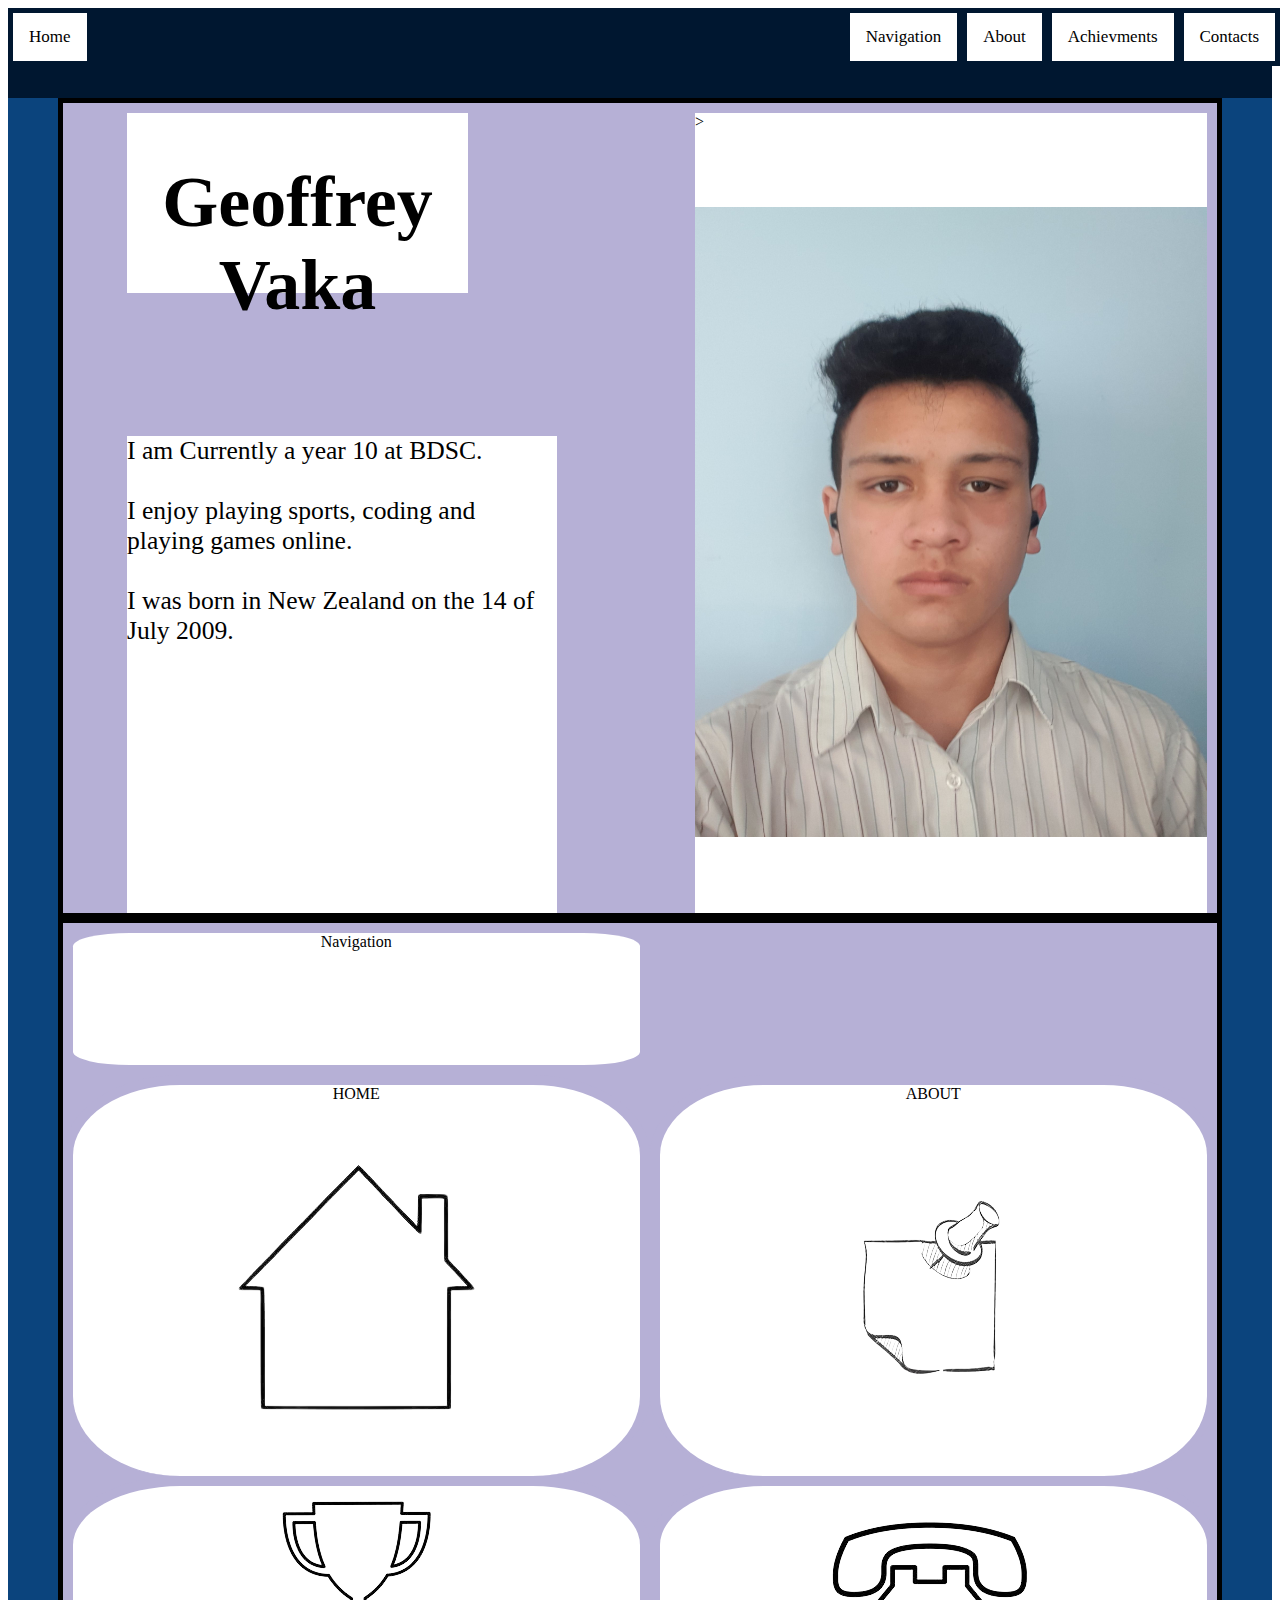
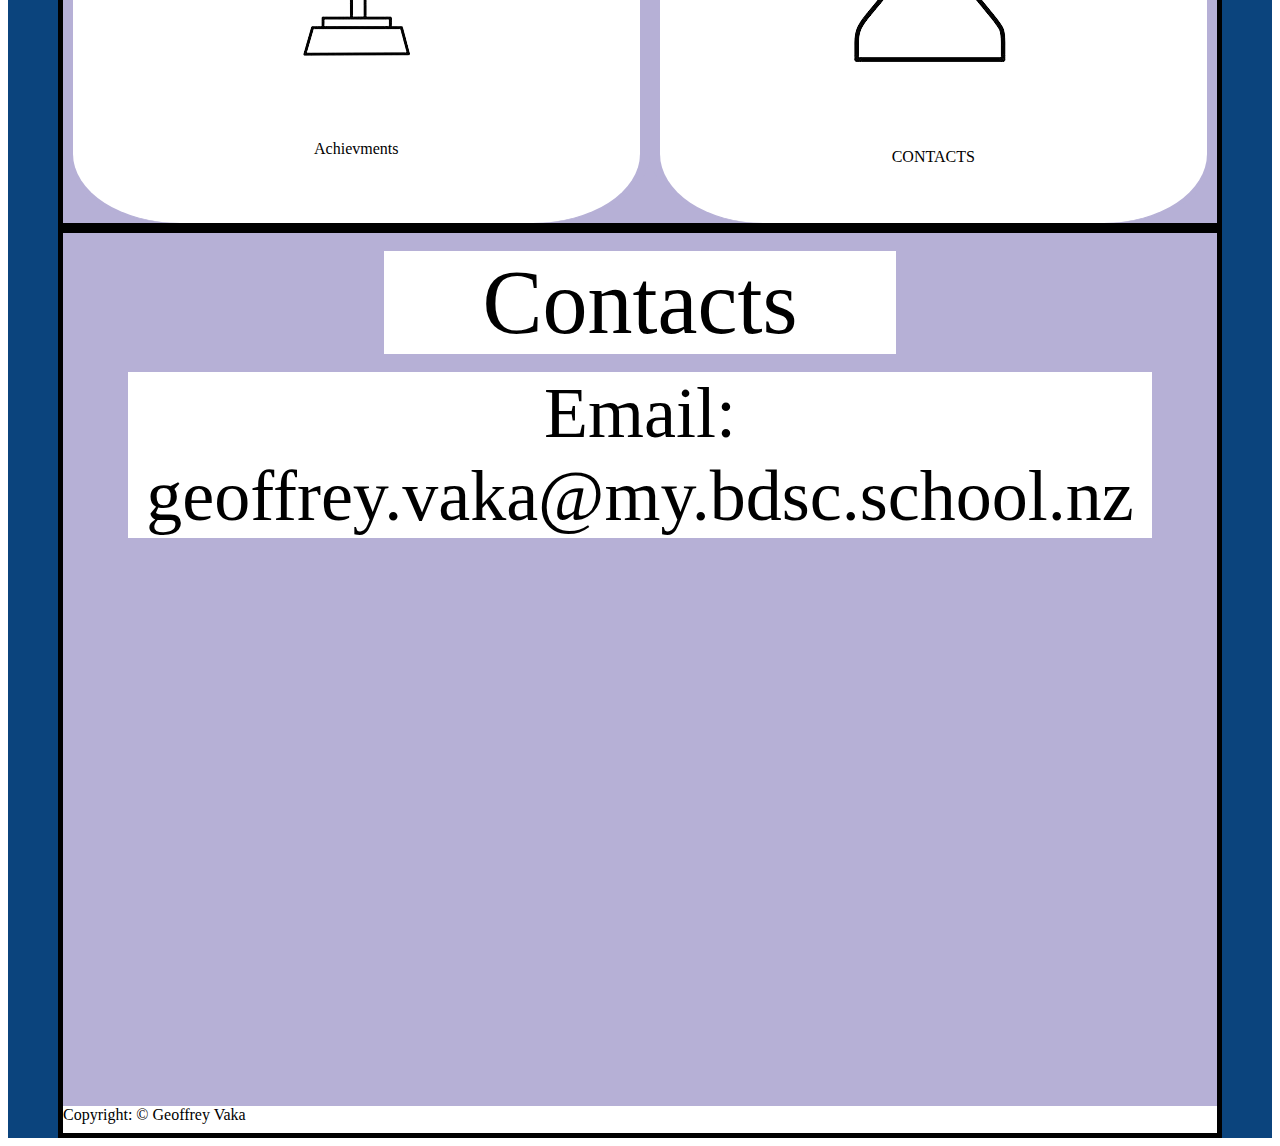
<file: index.html>
<!DOCTYPE html>
<html lang="en">
<head>
    <title>Home</title>
    <link href="Css/style.css" rel="stylesheet">
    </head>

<body>
    
    
    
 <div class="topnav">
    <a href="#home">Home</a>
    <div id="navleft">
        <a href="#nav">Navigation</a>
    <a href="about.html">About</a>
     <a href="achievments.html">Achievments</a>
        <a href="#contacts">Contacts</a>
     </div>
 </div>
    
    
    
    <div class="main1">
    <div id="home">
      <div id="wrapper1">  <div id="name"><h1>Geoffrey Vaka</h1></div>
        
         <div id="aboutmini">
I am Currently a year 10 at BDSC.<br><br>

I enjoy playing sports, coding and
playing games online.<br><br>

I was born in New Zealand on the 
             14 of July 2009.</div></div>
        
        <div id="photo1">><img src="images/geoff.jpg" alt="geoffrey"></div>
        
       
        
        
        
        </div>
    <div id="nav">
        <div id="navtext">Navigation</div>
        <br>
        <div id="h1">HOME<br><a href=#home><img src="images/image-removebg-preview.png" alt="home" ></a></div>
        
        <div id="a2">ABOUT<a href=about.html><img src="images/image-removebg-preview__3_-removebg-preview.png" alt="about"></a></div>
        
        <div id="aw3"><a href="achievments.html"><img src="images/image-removebg-preview%20(1).png" alt="awards"></a>Achievments</div>
        
        <div id="c4"><a href=#contacts><img src="images/image-removebg-preview%20(2).png" alt="contacts"></a>CONTACTS</div>
        

        </div>
    
    <div id=contacts> 
    <br>
    <div id="contact1">Contacts</div>
    <br>
    <div id="contacttext">Email: <br>geoffrey.vaka@my.bdsc.school.nz</div>
    
    
    
    <div class="footer">Copyright: © Geoffrey Vaka  </div>
        </div> 
    
    
    </div>
    
    
    
    
    
    </body>

</html>
</file>
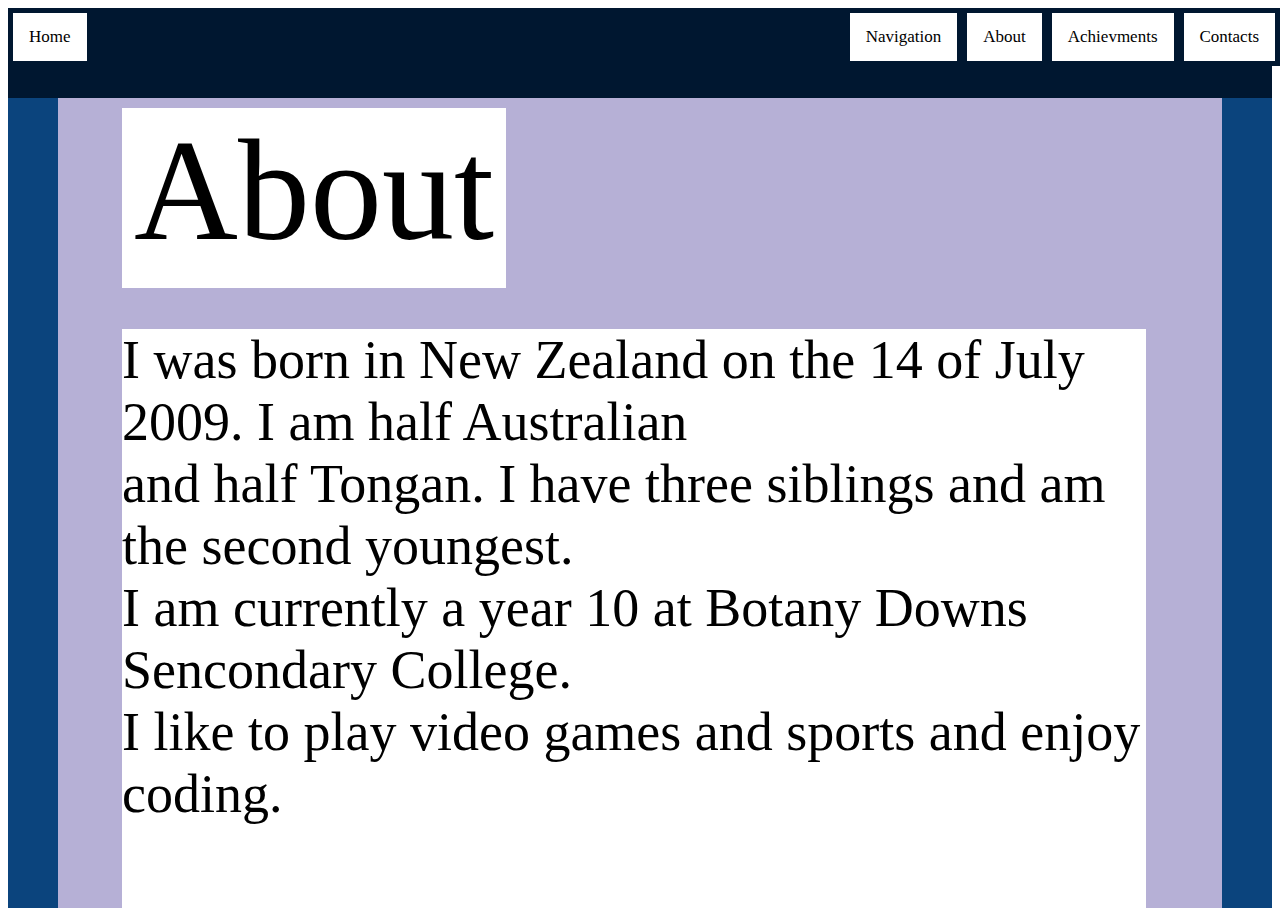
<file: about.html>
<!DOCTYPE html>
<html lang="en">
<head>
    <title>About</title>
    <link href="Css/style.css" rel="stylesheet">
    </head>

<body>
    
    
   
        
 <div class="topnav">
    <a href="index.html#home">Home</a>
    <div id="navleft">
        <a href="index.html#nav">Navigation</a>
    <a href="about.html">About</a>
     <a href="achievments.html">Achievments</a>
        <a href="index.html#contacts">Contacts</a>
     </div>
 </div>
    
     <div class="main1">
    
<div id="about">
 <div id="about1">About</div> 
    
    <div id="abouttext">
    I was born in New Zealand on the 14 of July 2009. I am half Australian <br>
and half Tongan. I have three siblings and am the second youngest.<br>
        I am currently a year 10 at Botany Downs Sencondary College.<br>
        I like to play video games and sports and enjoy coding.
    </div>
    
    
    
    
    
    
    
    
    
    </div>    
        
    </div>
    
    </body>
</html>
</file>
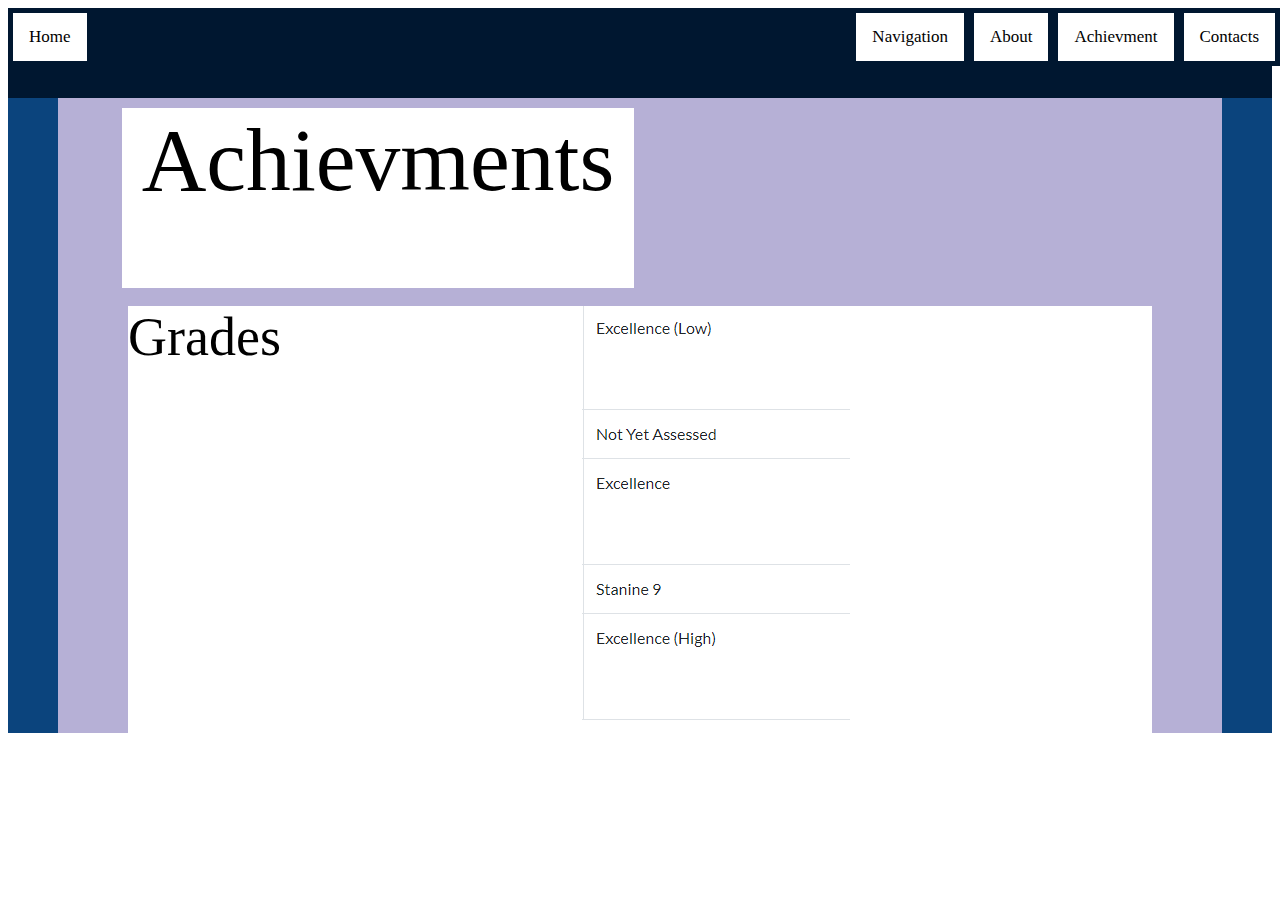
<file: achievments.html>
<!DOCTYPE html>
<html lang="en">
<head>
    <title>Acheivments</title>
    <link href="Css/style.css" rel="stylesheet">
    </head>

<body>
    
    
    
 <div class="topnav">
    <a href="index.html#home">Home</a>
    <div id="navleft">
        <a href="index.html#nav">Navigation</a>
    <a href="about.html">About</a>
     <a href="achievments.html">Achievment</a>
        <a href="index.html#contacts">Contacts</a>
     </div>
 </div>
     <div class="main1">
    
<div id="achievments">
 <div id="achievments1">Achievments</div> 
    <br>
    <div id="achievmentstext">
    <div id="at">Grades</div>
        <div id="ap"><img src="images/Screenshot%202024-07-20%20131318.png" alt="exelence grades">  </div>
    </div>
    
    
    
    
    
    
    
    
    
    </div>    
        
    </div>
    
    </body>
</html>
</file>
<file: Css/style.css>
body{}

/* ccs of top navigation bar*/

.topnav{min-height:10vh; height:10vh; max-height:10vh;
    background-color: #001730;
overflow: hidden;}

.topnav a{
     float: left;
  display: block;
    background-color: white;
  color: black;
  text-align: center;
  padding: 14px 16px;
  text-decoration: none;
  font-size: 17px;
    border: 5px solid #001730; }

#navleft{
position: absolute;
right: 0;}

/*end of navigation bar css code*/
/*div used to hold all of the page*/

.main1{
    border-left: 50px solid #0B447D;
border-right: 50px solid #0B447D;
    background-color: #B6B0D6;
}

/* home page code*/

#home{display: grid;
    grid-template-areas: "wrapper1 photo1";
min-height:90vh; height:90vh; max-height:90vh;
    border: 5px solid black;
}
#wrapper1{display: grid;
grid-area: wrapper1;
grid-template-areas: "name" "aboutmini" "aboutmini";}

#name{display: grid;
grid-area: name;
border-left: 5vw solid #B6B0D6;
border-top: 10px solid #B6B0D6;
border-right: 17vw solid #B6B0D6;
    background-color: white;
    text-align:center;
    font-size: 4vh;
    height: 20vh;
    text-align: center;
        
}

#photo1{display: grid;
grid-area: photo1;
    border-left: 10px solid #B6B0D6;
border-top: 10px solid #B6B0D6;
border-right: 10px solid #B6B0D6;
background-color: white;
width: 40vw;
}

#photo1 img{width: 40vw;
height: 70vh;
}


#aboutmini{display: grid;
grid-area: aboutmini;
border-left: 5vw solid #B6B0D6;
border-top: 10px solid #B6B0D6;
border-right: 10vw solid #B6B0D6;
background-color: white;
font-size: 2vw;}

/* navigation page code*/

#nav{    min-height:100vh; height:100vh; max-height:100vh;
    display: grid;
    grid-template-areas:"navtext navtext"
        "home about"
        "awards contact";  
    text-align: center;
    border: 5px solid black;
}



#h1{display: grid;
grid-area: home;
background-color: white;
  border-radius: 20%;
    border-left: 10px solid #B6B0D6;
border-top: 10px solid #B6B0D6;
border-right: 10px solid #B6B0D6;

}

#a2{display : grid;
grid-area: about ;
background-color: white;
  border-radius: 20%;     
    border-left: 10px solid #B6B0D6;
border-top: 10px solid #B6B0D6;
border-right: 10px solid #B6B0D6;}

#aw3{display : grid;
grid-area: awards;
background-color: white;
 border-radius: 20%;
    border-left: 10px solid #B6B0D6;
border-top: 10px solid #B6B0D6;
border-right: 10px solid #B6B0D6;}

#c4{display: grid;
grid-area: contact;
background-color: white;
  border-radius: 20%;
    border-left: 10px solid #B6B0D6;
border-top: 10px solid #B6B0D6;
border-right: 10px solid #B6B0D6;}

#navtext{background-color: white;
margin: 10px;
border-radius: 10%;}

/* contact page code*/


#contacts{min-height:100vh; height:100vh; max-height:100vh;
    position: relative;
    border: 5px solid black;
}

#contact1{font-size: 10vh;
    text-align: center;
    width: 40vw;
background-color: white;
margin-left: auto;
    margin-right: auto;}

#contacttext{font-size: 8vh;
text-align: center;
  width: 80vw;
background-color: white;
margin-left: auto;
    margin-right:auto;
    
  
    }

.footer{height: 3vh;
position: absolute;
bottom: 0;
background-color: white;
width:100%;}

/* end of home page*/

/* About page code */


#about{height: 90vh;
width: 90vw;
grid-template-areas: "about1"
"abouttext" "abouttext";
display: grid;}


#about1{display: grid;
    grid-area: about1;
    width: 30vw;
    height: 20vh;
background-color: white;
    border-left: 5vw solid #B6B0D6;
border-top: 10px solid #B6B0D6;
border-right: 17vw solid #B6B0D6;
    font-size: 16vh;
    text-align: center;
}

#abouttext{
    display: grid;
    grid-area: abouttext;
    background-color: white;
font-size: 6vh;
width: 80vw;
    margin-left: auto;
    margin-right: auto;
}

#achievmentss{height: 90vh;
width: 90vw;
grid-template-areas: "achievments1"
"achievmentstext" "achievmentstext";
display: grid;}


#achievments1{display: grid;
    grid-area: about1;
    width: 40vw;
    height: 20vh;
background-color: white;
    border-left: 5vw solid #B6B0D6;
border-top: 10px solid #B6B0D6;
border-right: 17vw solid #B6B0D6;
    font-size: 7vw;
    text-align: center;
}

#achievmentstext{
    display: grid;
    grid-area: abouttext;
    background-color: white;
font-size: 6vh;
width: 80vw;
width: 80vw;
    margin-left: auto;
    margin-right: auto;
    grid-template-areas: "at ap";
    overflow: hidden
}

#at{display: grid;
    grid-area: at;
}

ap{display: grid;
    grid-area: ap;
}
</file>
